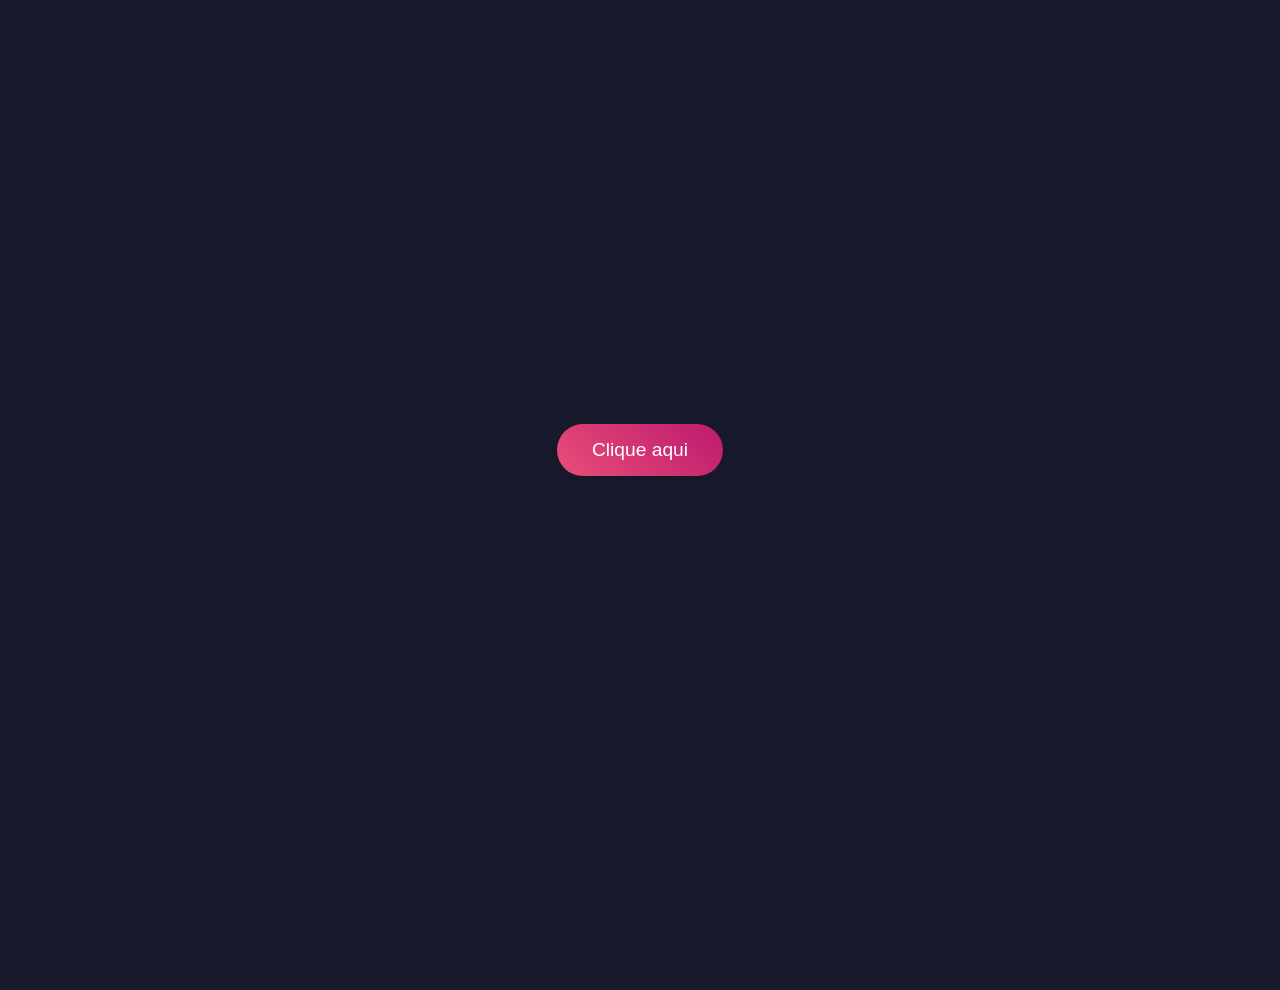
<file: index.html>
<!DOCTYPE html>
<html lang="pt-br">
<head>
    <meta charset="UTF-8">
    <meta name="viewport" content="width=device-width, initial-scale=1.0">
    <title>OI</title>
    <style>
        /* CSS para o setup inicial e fundo */
        body {
            margin: 0;
            padding: 0;
            height: 100vh;
            background-color: #1a1a2e; /* Fundo azul bem escuro */
            overflow: hidden; /* Esconde os corações que saem da tela */
            font-family: 'Segoe UI', Tahoma, Geneva, Verdana, sans-serif;
        }

        /* Container principal para centralizar o botão */
        .main-container {
            display: flex;
            justify-content: center;
            align-items: center;
            height: 100%;
            position: relative; /* Necessário para o z-index funcionar */
            z-index: 10;
        }

        /* Estilo do botão */
        .magic-button {
            padding: 15px 35px;
            font-size: 1.2rem;
            color: white;
            background: linear-gradient(45deg, #e94e77, #bc1a6e);
            border: none;
            border-radius: 50px;
            cursor: pointer;
            box-shadow: 0 4px 15px rgba(0, 0, 0, 0.2);
            transition: transform 0.2s ease, box-shadow 0.2s ease;
        }

        .magic-button:hover {
            transform: translateY(-3px);
            box-shadow: 0 8px 25px rgba(233, 78, 119, 0.4);
        }

        /* Estilo base para cada coração */
        .heart {
            position: absolute;
            bottom: -10vh; /* Começa fora da tela, na parte de baixo */
            opacity: 0;
            animation: fly 10s linear infinite; /* Animação principal */
        }

        /* A "mágica" para criar o formato de coração com CSS */
        .heart::before,
        .heart::after {
            content: '';
            position: absolute;
            width: 100%;
            height: 100%;
            background-color: #e94e77;
            border-radius: 50%;
        }

        .heart::before {
            top: -50%;
            left: 0;
        }

        .heart::after {
            top: 0;
            left: 50%;
        }
        
        /* Define a animação de voo dos corações */
        @keyframes fly {
            0% {
                transform: translateY(0) rotate(45deg);
                opacity: 1;
            }
            100% {
                /* Sobe até sair da tela e gira um pouco */
                transform: translateY(-110vh) rotate(120deg);
                opacity: 0;
            }
        }

    </style>
</head>
<body>

    <div class="main-container">
        <button class="magic-button" onclick="window.location.href='principal.html'">Clique aqui</button>
    </div>

    <script>
        // JavaScript para criar os corações de forma dinâmica

        function createHeart() {
            const heart = document.createElement('div');
            heart.classList.add('heart');

            // Define um tamanho aleatório para o coração
            const size = Math.random() * 30 + 10; // Tamanho entre 10px e 40px
            heart.style.width = `${size}px`;
            heart.style.height = `${size}px`;

            // Define uma posição horizontal aleatória
            heart.style.left = `${Math.random() * 100}%`;

            // Define uma duração e um delay aleatórios para a animação
            // Isso faz com que os corações se movam em velocidades diferentes
            const duration = Math.random() * 5 + 5; // Duração entre 5s e 10s
            const delay = Math.random() * 5; // Delay de até 5s

            heart.style.animationDuration = `${duration}s`;
            heart.style.animationDelay = `${delay}s`;
            
            // Adiciona um filtro de blur aleatório para dar profundidade
            heart.style.filter = `blur(${Math.random() * 2}px)`;

            // Adiciona o coração ao body do documento
            document.body.appendChild(heart);

            // Remove o coração do HTML depois que a animação terminar
            // para não sobrecarregar a página
            setTimeout(() => {
                heart.remove();
            }, (duration + delay) * 1000);
        }

        // Cria um novo coração a cada 300 milissegundos
        setInterval(createHeart, 300);

    </script>
</body>
</html>
</file>
